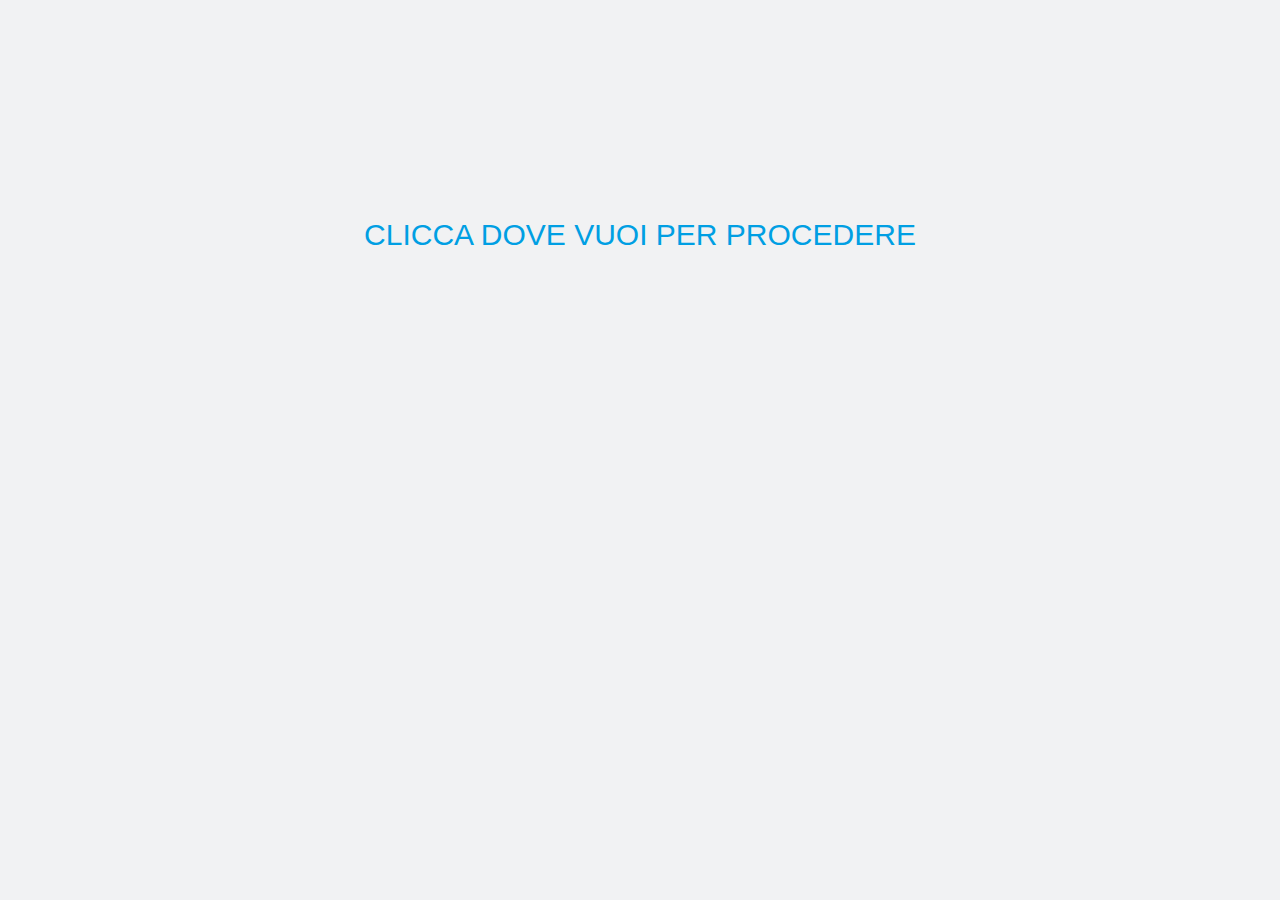
<file: index.html>
<!DOCTYPE html>
<html lang="en">
<head>
    <meta charset="UTF-8">
    <meta http-equiv="X-UA-Compatible" content="IE=edge">
    <meta name="viewport" content="width=device-width, initial-scale=1.0">
    <link rel="stylesheet" href="folder/login/pagina/style/style.css">
    <title>Aisy Pub</title>
</head>
<body>
    <div id="schermata_caricamento">
        <br><br><br><br><br><br><br><br><br><br><br><a id="SCRITTA" href="folder/login/pagina/home.html" style="text-align: center;">CLICCA DOVE VUOI PER PROCEDERE</a>
        <a id="scrittasopra" href="folder/login/pagina/home.html"></a>
    </div>
</body>
</html>
</file>
<file: folder/login/pagina/style/style.css>
#schermata_caricamento {
    width: 100%;
    height:100%;
    position:fixed;
    top:0;
    left:0;
    background-color:#f1f2f3;
    background-image:url(https://cdn.discordapp.com/attachments/1055069906401497180/1055070023489695804/Rolling-1s-200px.gif);
    background-repeat:no-repeat;
    background-position:center;
    text-align: center;
  }
#home{
  text-align: center;
  list-style-type: none;
}
#scrittasopra{
  padding:1000%;
  background-color: transparent;
  text-align: center;
}
#SCRITTA{
  text-decoration: none;
  color:rgb(0, 159, 227);
  font-size: 30px;
  text-align: center;
  font-family: 'Open Sans', sans-serif;
  margin:20px auto;
  display: block;
}
body{
  display: block;
  text-align: center;
  font-family: 'Open Sans', sans-serif;
}

nav{
    background-color: #303030;
    color: white;
    border: 0%;
    border-radius: 2px;
    background-color: rgb(169, 169, 169);
    box-shadow: 0px 0px 5px -3px #35373b; 
    font-family: 'Open Sans', sans-serif;
}
nav ul {
    list-style-type: none;
    margin:0%;
    padding:0%;
    text-align:start;
    padding: 0%;
    margin: 0%;
    font-family: 'Open Sans', sans-serif;
}
nav li a{
    text-decoration: none;
    color:white;
    padding: 15px;
    text-align: start;
    font-family: 'Open Sans', sans-serif;
}
nav li{
    display: inline-block ;
    padding: 20px;
    width: 120px;
    text-align:center;
}
nav li:hover{
    background-color:#737373 ;
    border-radius: 5px;
    font-size: 15px;
}
#home{
    background-color: #f1f2f3;
    margin: 0px auto;
}
#login{
    border-color: transparent;
    border-radius: 10px;
    padding: 5px;
    width: 50px;
    background-color: blue;
    color: white;
    box-shadow: 1px 1px 10px -3px #1900ff; 
}
#activatelogin{
    text-align: end;
    background-color: transparent;
}
#soprahome{
  height: 500px;
  background-color: rgb(205, 205, 205);
  border-radius: 3px;
}
#titolo1{
  font-family: 'Open Sans', sans-serif;
}
#titolo1:hover{
  background-color: #f1f2f3;
  width: 200px;
  margin: 0px auto;
  padding: 1px;
  border-radius: 15px;
}
#img1{
  border-radius: 100%;
}
#div3{
  background-color: #d8d8d8;
  height: 300px;

}
#sotto{
  background-color: #303030;
  height: 300px;
}
#img1{
    border-radius: 100%;
    width: 200px;
    
}
#img22{
  width: 100px;
  
}
a{
  text-decoration: none;
}
</file>
